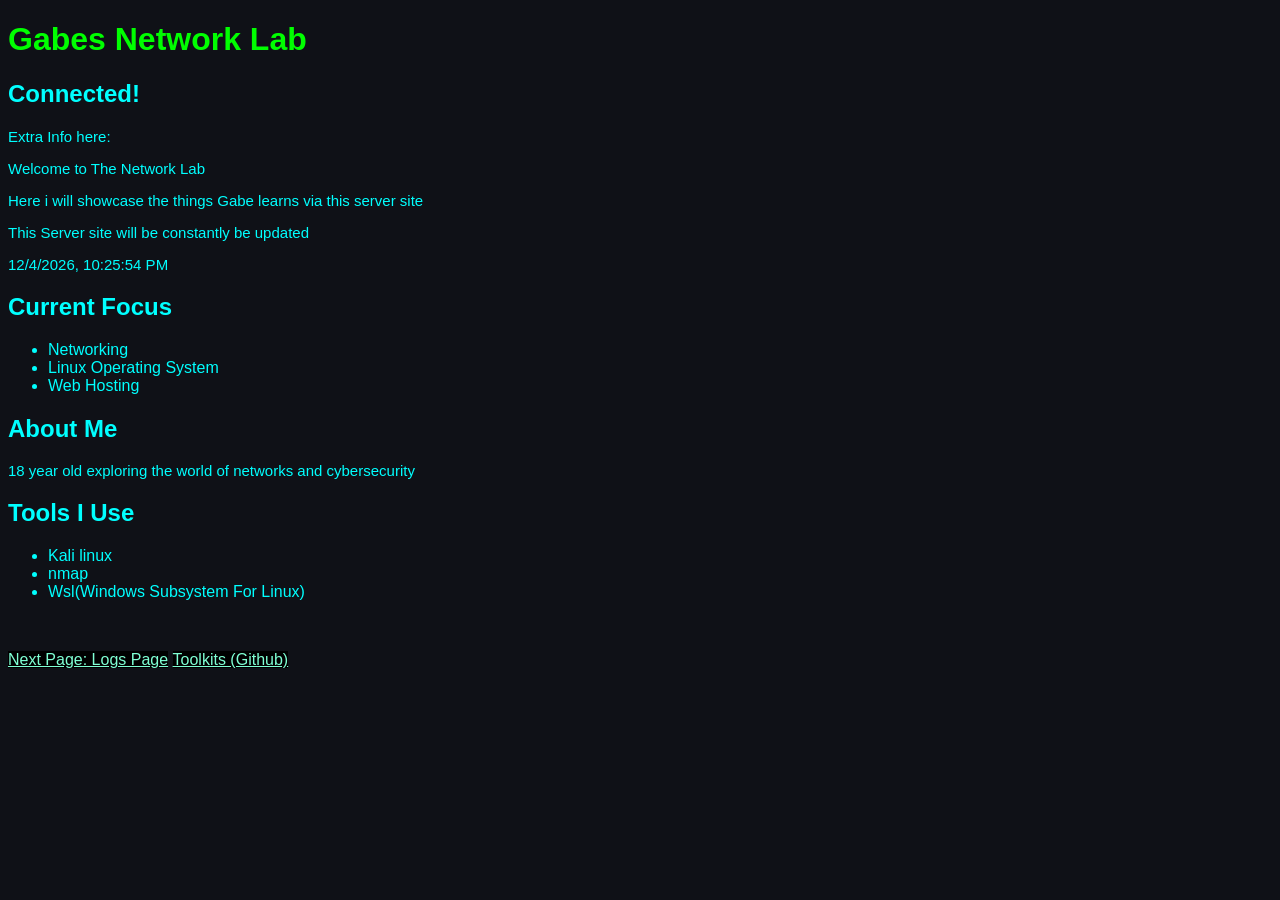
<file: index.html>
<!DOCTYPE html>
<html lang="en">
<head>
    <meta charset="UTF-8">
    <meta name="viewport" content="width=device-width, initial-scale=1.0">
    <title>Network Server Test</title>
    <link rel="stylesheet" href="style.css">
</head>
<body>
    <h1 id="HNet1">Gabes Network Lab</h1>
    <h2 id="messages"></h2>
    <p id="PNet1">Extra Info here:</p>
    <p>Welcome to The Network  Lab</p>
    <p>Here i will showcase the things Gabe learns via this server site</p>
    <p>This Server site will be constantly be updated</p>
    <p id="clock"></p>
    <h2>Current Focus</h2>
    <ul>
        <li>Networking</li>
        <li>Linux Operating System</li>
        <li>Web Hosting</li>
    </ul>
    <h2>About Me</h2>

    <p>18 year old exploring the world of networks and cybersecurity</p>
    
    <h2>Tools I Use</h2>
    <ul>
        <li>Kali linux</li>
        <li>nmap</li>
        <li>Wsl(Windows Subsystem For Linux)</li>
    </ul>
    
    <div class="bottom-link"><a href="Logs.html">Next Page: Logs Page</a>
        <a href="https://toolkit-vsjd.onrender.com" target="_blank" class="bottom-link">Toolkits (Github)</a>
    </div>
    <script src="script.js"></script>
</body>
</html>
</file>
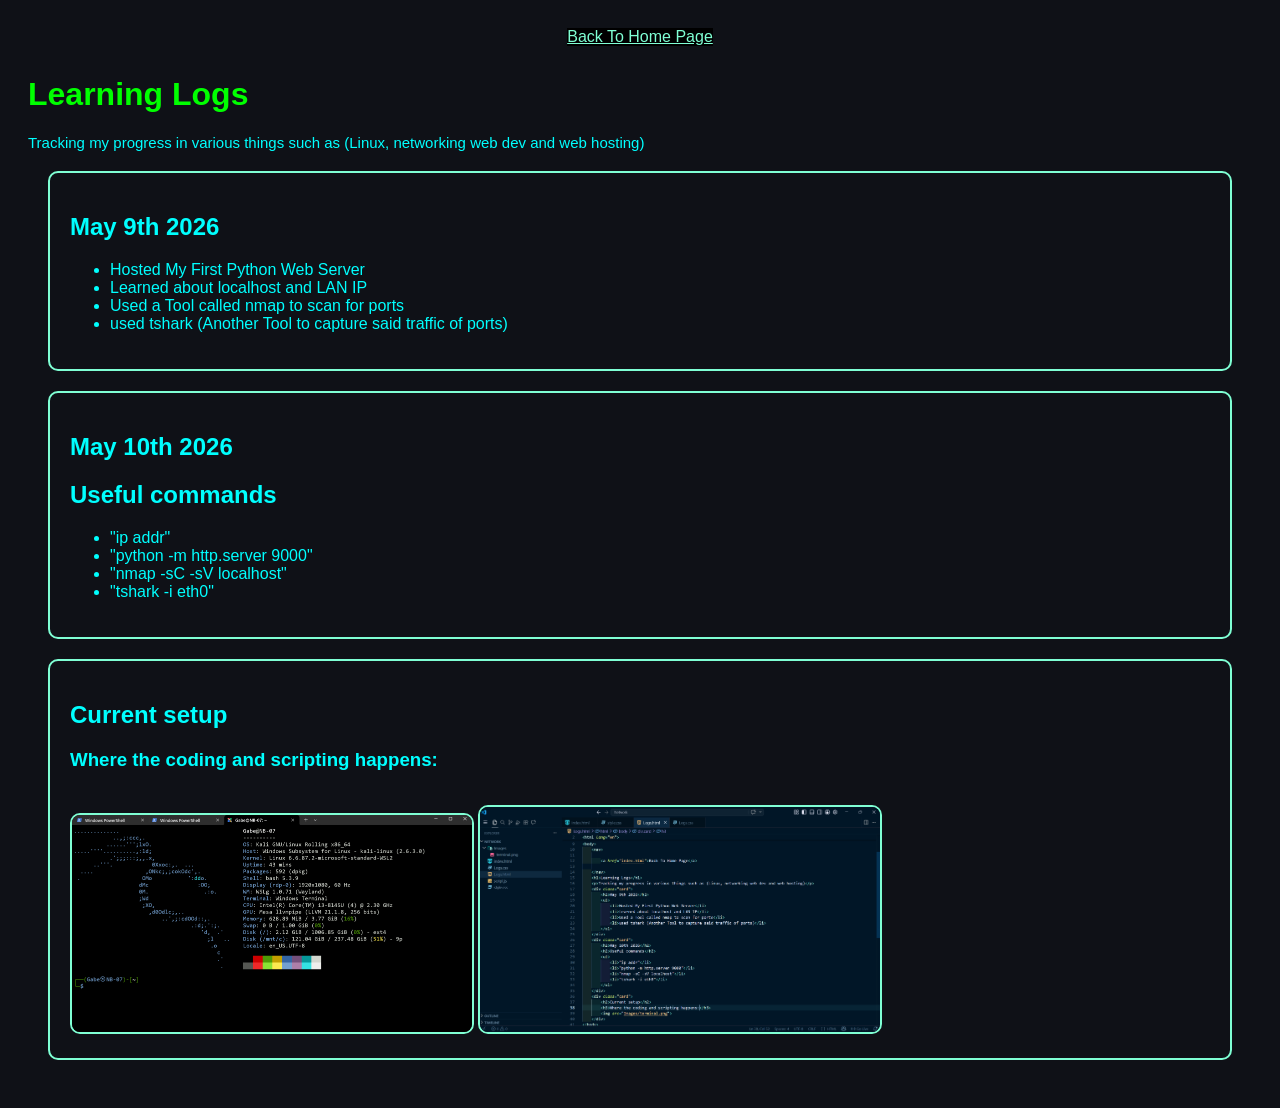
<file: Logs.html>
<!DOCTYPE html>
<html lang="en">
<head>
    <meta charset="UTF-8">
    <meta name="viewport" content="width=device-width, initial-scale=1.0">
    <title>Lab Logs</title>
    <link rel="stylesheet" href="Logs.css">
</head>
<body>
    <nav>
    
        <a href="index.html">Back To Home Page</a>

    </nav>
    <h1>Learning Logs</h1>
    <p>Tracking my progress in various things such as (Linux, networking web dev and web hosting)</p>
    <div class="card">
        <h2>May 9th 2026</h2>
        <ul>
            <li>Hosted My First Python Web Server</li>
            <li>Learned about localhost and LAN IP</li>
            <li>Used a Tool called nmap to scan for ports</li>
            <li>used tshark (Another Tool to capture said traffic of ports)</li>
        </ul>
    </div>
    <div class="card">
        <h2>May 10th 2026</h2>
        <h2>Useful commands</h2>
        <ul>
            <li>"ip addr"</li>
            <li>"python -m http.server 9000"</li>
            <li>"nmap -sC -sV localhost"</li>
            <li>"tshark -i eth0"</li>
        </ul>
    </div>
    <div class="card">
        <h2>Current setup</h2>
        <h3>Where the coding and scripting happens:</h3>
        <img src="Images/terminal.png"> <img src="Images/vs-code.png">
    </div>
</body>
</html>
</file>
<file: style.css>
body{
    background-color: #0f1117;
    color: cyan;
    font-family: Arial, Helvetica, sans-serif;
}

h1{
    color: lime;
}

a{
    color: orangered;
    background-color: black;
    color: aquamarine;
    font-family:'Lucida Sans', 'Lucida Sans Regular', 'Lucida Grande', 'Lucida Sans Unicode', Geneva, Verdana, sans-serif ;

}
a:hover{
    color: red;
    transition: 0.3s;
}

p{
    font-size: 15px;
    
}

.bottom-link{
    margin-top: 50px;
}
</file>
<file: Logs.css>
body{
    background-color: #0f1117;
    color: cyan;
    font-family: Arial, Helvetica, sans-serif;
    padding: 20px;
}

h1{
    color: lime;
}

a{
    color: orangered;
    background-color: black;
    color: aquamarine;
    font-family:'Lucida Sans', 'Lucida Sans Regular', 'Lucida Grande', 'Lucida Sans Unicode', Geneva, Verdana, sans-serif ;

}
a:hover{
    color: red;
    transition: 0.3s;
}

p{
    font-size: 15px;
    
}

.bottom-link{
    margin-top: 50px;
}

nav{
    display: flex;
    justify-content: center;
    gap: 20px;
    margin-bottom: 30px;
}

.card{
    border: 2px solid aquamarine;
    padding: 20px;
    margin: 20px;
    border-radius: 10px;
}

img{
    width: 400px;
    border: 2px solid aquamarine;
    border-radius: 10px;
    margin-top: 15px;
}
</file>
